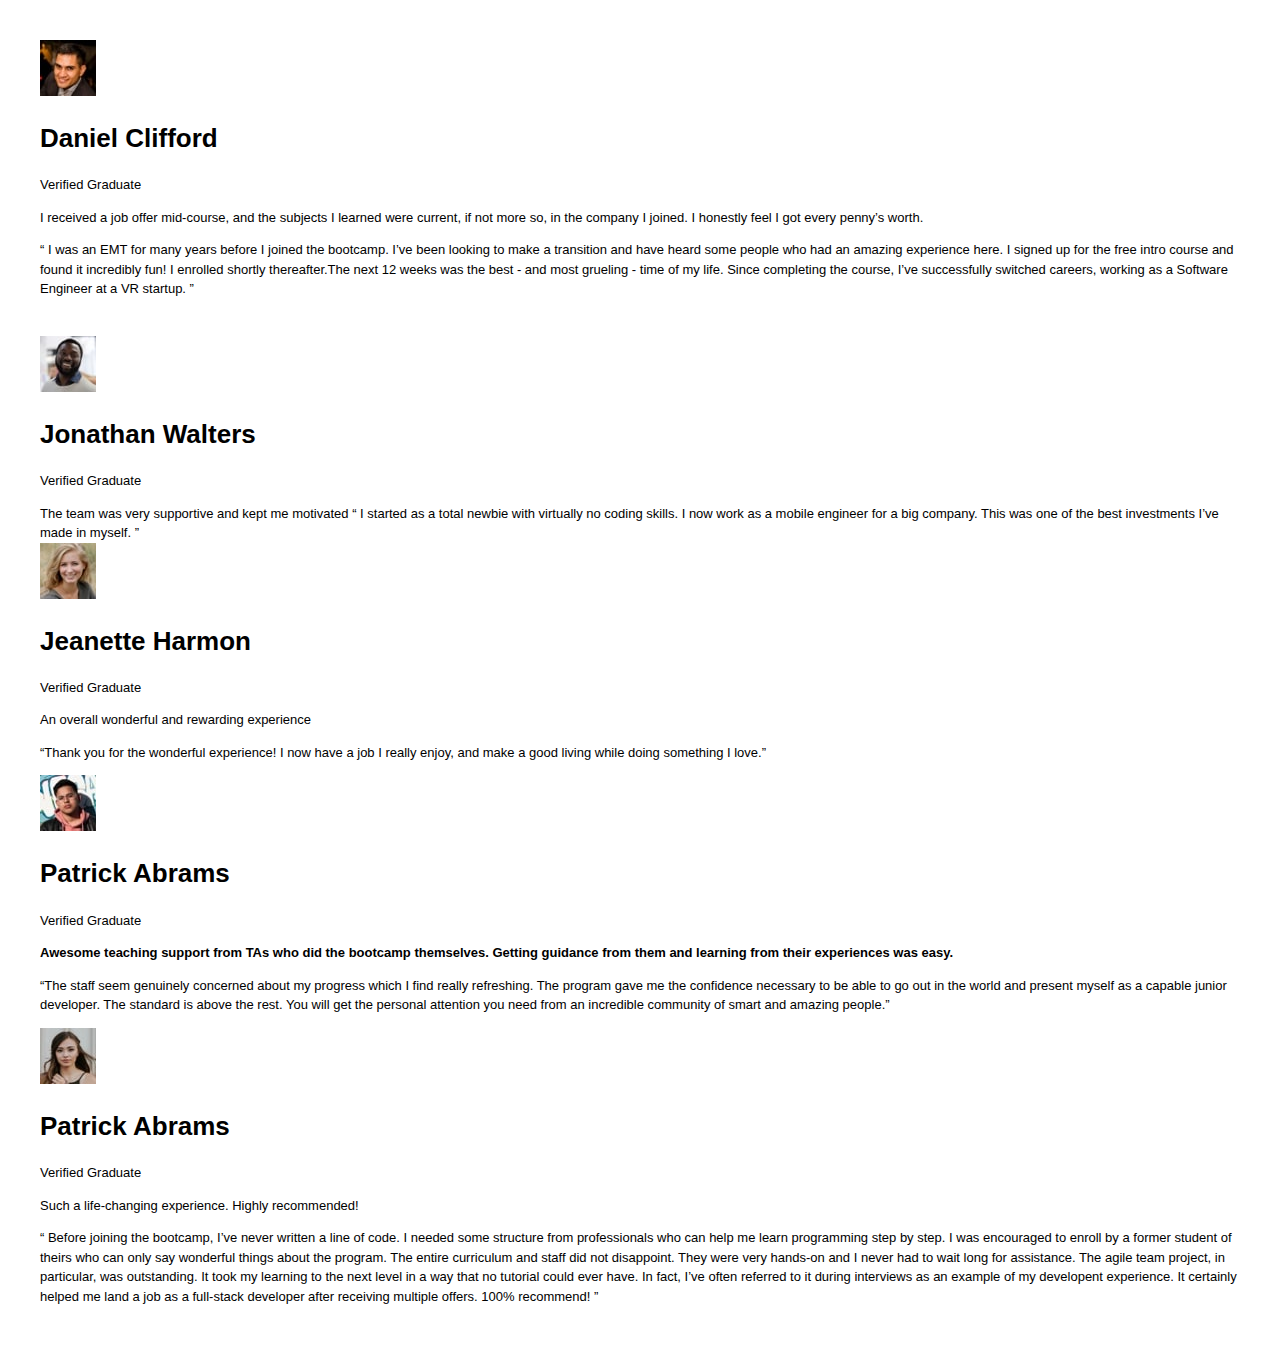
<file: testimonials-grid-section-main/index.html>
<!DOCTYPE html>
<html lang="en">
<head>
  <meta charset="UTF-8">
  <meta name="viewport" content="width=device-width, initial-scale=1.0"> <!-- displays site properly based on user's device -->

  <link rel="icon" type="image/png" sizes="32x32" href="./images/favicon-32x32.png">
  <link rel="stylesheet" href="style.css">
  <title>Abraham | [Testimonial Grid]</title>

  <!-- Feel free to remove these styles or customise in your own stylesheet 👍 -->
  <!-- <style>
    .attribution { font-size: 11px; text-align: center; }
    .attribution a { color: hsl(228, 45%, 44%); }
  </style> -->

</head>
    <body>
      <main> 
        <!-- Daniel Clifford Card -->
      <article class="grid grid-testimonial1">
      <img src="images\image-daniel.jpg"/>
  <div class=" Card1">
      <h1>Daniel Clifford</h1>
      <p>Verified Graduate</p>
 </div>
    <p>I received a job offer mid-course, and the subjects I learned were current, if not more so, in the company I joined. I honestly feel I got every penny’s worth.</p>
    <p>“ I was an EMT for many years before I joined the bootcamp. I’ve been looking to make a transition and have heard some people who had an amazing experience here. I signed up 
        for the free intro course and found it incredibly fun! I enrolled shortly thereafter.The next 12 weeks was the best - and most grueling - time of my life. Since completing the course,
        I’ve successfully switched careers, working as a Software Engineer at a VR startup. ” </p>

   </article>

<!-- Jonathan Card -->
    <article  class ="grid-testimonial2">
  <img src="images\image-jonathan.jpg"/>
  <div class=" Card2">
    <h1>Jonathan Walters</h1> 
    <p>Verified Graduate</p> </div>
    <p1>The team was very supportive and kept me motivated</p1>
    <p2>“ I started as a total newbie with virtually no coding skills. I now work as a mobile engineer 
      for a big company. This was one of the best investments I’ve made in myself. ”</p2>
    </articleclass>

 <!-- Jeanette Harmon Card   -->
    <article class =" grid grid-testimonial3">
      <img src="images\image-jeanette.jpg"/>
      <div class=" Card3">
        <h1>Jeanette Harmon</h1> 
        <p>Verified Graduate</p> </div>
        <p>An overall wonderful and rewarding experience</p>
        <p>“Thank you for the wonderful experience! I now have a job I really enjoy, and make a good living 
          while doing something I love.”</p>
        </article>

  <!-- Patrick Abrams Card -->
      <article class ="grid-testimonial4">
       <img src="images\image-patrick.jpg"/>
        <div class=" Card4">
        <h1>Patrick Abrams</h1> 
        <p>Verified Graduate</p> </div>
        <p><strong>Awesome teaching support from TAs who did the bootcamp themselves. Getting guidance from them and learning from their experiences was easy.</strong></p>
        <p>“The staff seem genuinely concerned about my progress which I find really refreshing. The program  gave me the confidence necessary to be able to go out in the world and present myself as a capable 
           junior developer. The standard is above the rest. You will get the personal attention you need from 
           an incredible community of smart and amazing people.”</p>
      </article>

<!-- Kira Whittle Card -->
    <article Card=" grid-testimonial5">
    <img src="images\image-kira.jpg"/>
    <div class=" Card5">
    <h1>Patrick Abrams</h1> 
    <p>Verified Graduate</p> </div>
    <p>Such a life-changing experience. Highly recommended!</p>
    <p> “ Before joining the bootcamp, I’ve never written a line of code. I needed some structure from 
      professionals who can help me learn programming step by step. I was encouraged to enroll by a former 
      student of theirs who can only say wonderful things about the program. The entire curriculum and staff 
      did not disappoint. They were very hands-on and I never had to wait long for assistance. The agile team 
      project, in particular, was outstanding. It took my learning to the next level in a way that no tutorial 
      could ever have. In fact, I’ve often referred to it during interviews as an example of my developent 
      experience. It certainly helped me land a job as a full-stack developer after receiving multiple offers. 
      100% recommend! ”</p>
    </article>
  
<!--   
  <div class="attribution">
    Challenge by <a href="https://www.frontendmentor.io?ref=challenge" target="_blank">Frontend Mentor</a>. 
    Coded by <a href="#">Your Name Here</a>. -->
</main>
</body>

</html>
</file>
<file: testimonials-grid-section-main/style.css>
:grid-testimonial1{
    background: var(purple);
    color: var(white);
}
    
body {
    font: 13px/1.5 Arial;
    background: var(--light-bg);
    min-height: 100vh;
    padding: 2rem;
    display: grid;
    place-items: center;
}

main {
    display: grid;
    gap: 1.5rem;
    max-width: 1440px;
}
</file>
